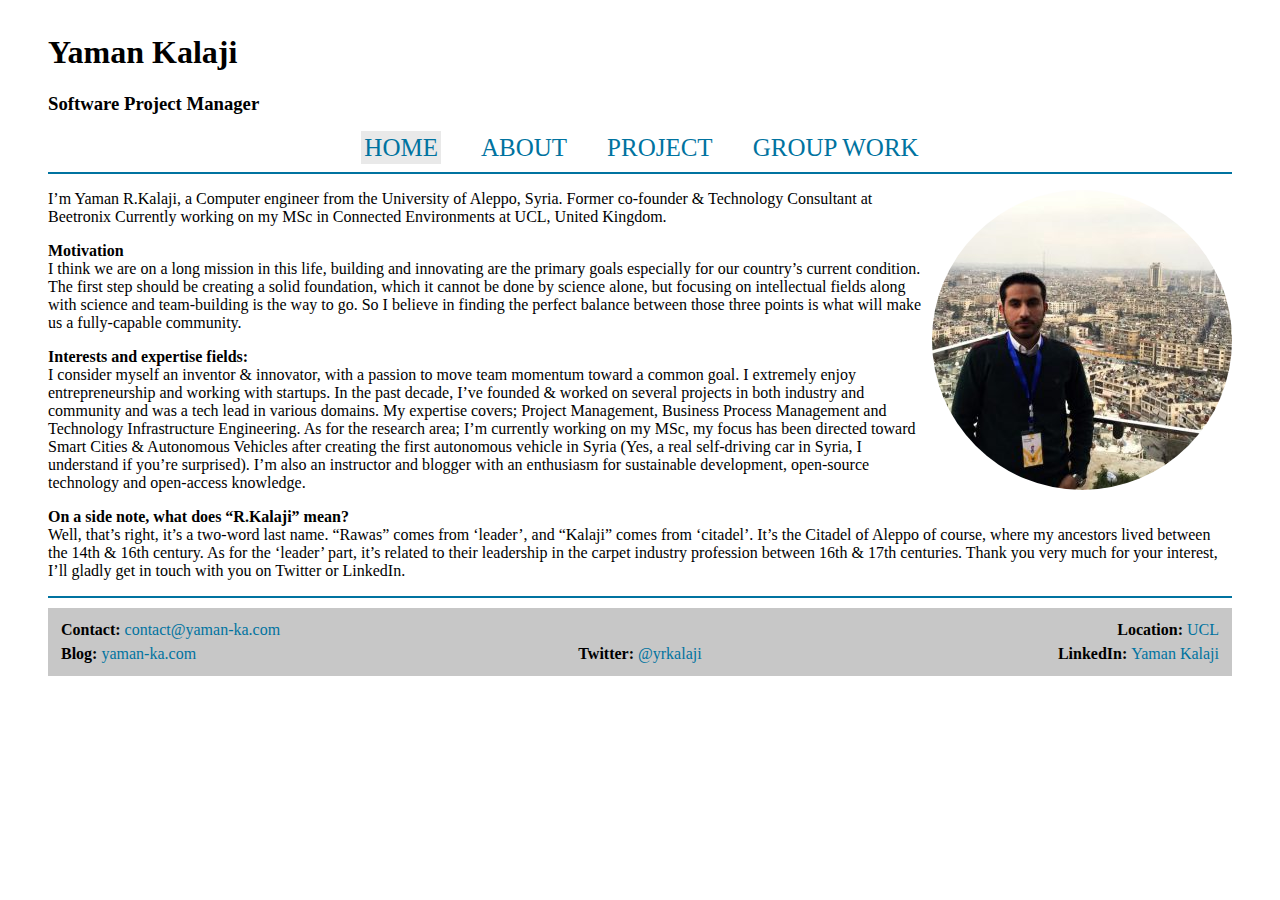
<file: index.html>
<!DOCTYPE html>
<html>
<head>
    <title>Yaman Kalaji | Home Page</title>
    <link rel="stylesheet" href="./css/style.css">
</head>
<body>
    <div>
        <h1>Yaman Kalaji</h1>
        <h3>Software Project Manager</h3>
    </div>
    <div id="navigation-container">
        <ul>
            <li><a class="tools-selected-item" href="#">HOME</a></li>
            <li><a href="./about.html">ABOUT</a></li>
            <li><a href="./project.html">PROJECT</a></li>
            <li><a href="./group.html">GROUP WORK</a></li>
        </ul>
    </div>
    
    <div>
        <img class="tools-rounded" src="./img/photo_2021-03-01_04-07-50-300x300.jpg"/>
        <p>
            I’m Yaman R.Kalaji, a Computer engineer from the University of Aleppo, Syria.
            Former co-founder & Technology Consultant at Beetronix
            Currently working on my MSc in Connected Environments at UCL, United Kingdom.
        </p>
        <p>
            <b>Motivation</b> <br/>
            I think we are on a long mission in this life, building and innovating are the primary goals 
            especially for our country’s current condition.
            The first step should be creating a solid foundation, which it cannot be done by science alone, 
            but focusing on intellectual fields along with science and team-building is the way to go. 
            So I believe in finding the perfect balance between those three points is what will make us 
            a fully-capable community.        
        </p>
        <p>
            <b>Interests and expertise fields:</b> <br/>
            I consider myself an inventor & innovator, with a passion to move team momentum toward a common goal. 
            I extremely enjoy entrepreneurship and working with startups.
            In the past decade, I’ve founded & worked on several projects in both industry and community and was a 
            tech lead in various domains. My expertise covers; Project Management, Business Process Management and 
            Technology Infrastructure Engineering.
            As for the research area; I’m currently working on my MSc, my focus has been directed toward Smart 
            Cities & Autonomous Vehicles after creating the first autonomous vehicle in Syria 
            (Yes, a real self-driving car in Syria, I understand if you’re surprised).
            I’m also an instructor and blogger with an enthusiasm for sustainable development, 
            open-source technology and open-access knowledge.        
        </p>
        <p>
            <b>On a side note, what does “R.Kalaji” mean?</b> <br/>
            Well, that’s right, it’s a two-word last name. “Rawas” comes from ‘leader’, 
            and “Kalaji” comes from ‘citadel’.
            It’s the Citadel of Aleppo of course, where my ancestors lived between the 14th & 16th century.
            As for the ‘leader’ part, it’s related to their leadership in the carpet industry 
            profession between 16th & 17th centuries.
            
            Thank you very much for your interest, I’ll gladly get in touch with you on Twitter or LinkedIn.     
        </p>
        </div>
        <div id="nav-border">
            <div id="bottom-nav">
           
                <div id="nav-container">
                    <table class="nav-table">
                        <tbody>
                            <tr>
                                <td class="tools-text-start"> <b>Contact: </b> <a href="mailto:contact@yaman-ka.com">contact@yaman-ka.com</a></td>
                                <td class="tools-text-end"><b>Location: </b> <a target="_blank" href="https://www.google.com/maps/place/University+College+London/@51.5245592,-0.1340401,15z/data=!4m5!3m4!1s0x0:0xd008c67faecc133e!8m2!3d51.5245592!4d-0.1340401">UCL</a></td>
                            </tr>
                        </tbody>
                    </table>
        
                    <table class="nav-table">
                        <tbody>
                            <tr>
                                <td class="tools-text-start"> <b>Blog: </b> <a target="_blank" href="https://yaman-ka.com">yaman-ka.com</a></td>
                                <td class="tools-text-centre"><b>Twitter: </b> <a target="_blank" href="https://twitter.com/yrkalaji">@yrkalaji</a></td>
                                <td class="tools-text-end"><b>LinkedIn: </b> <a target="_blank" href="https://www.linkedin.com/in/yrkalaji/">Yaman Kalaji</a></td>
                            </tr>
                        </tbody>
                    </table>
                </div>
            </div>
        </div>
        </body>
</html>
</file>
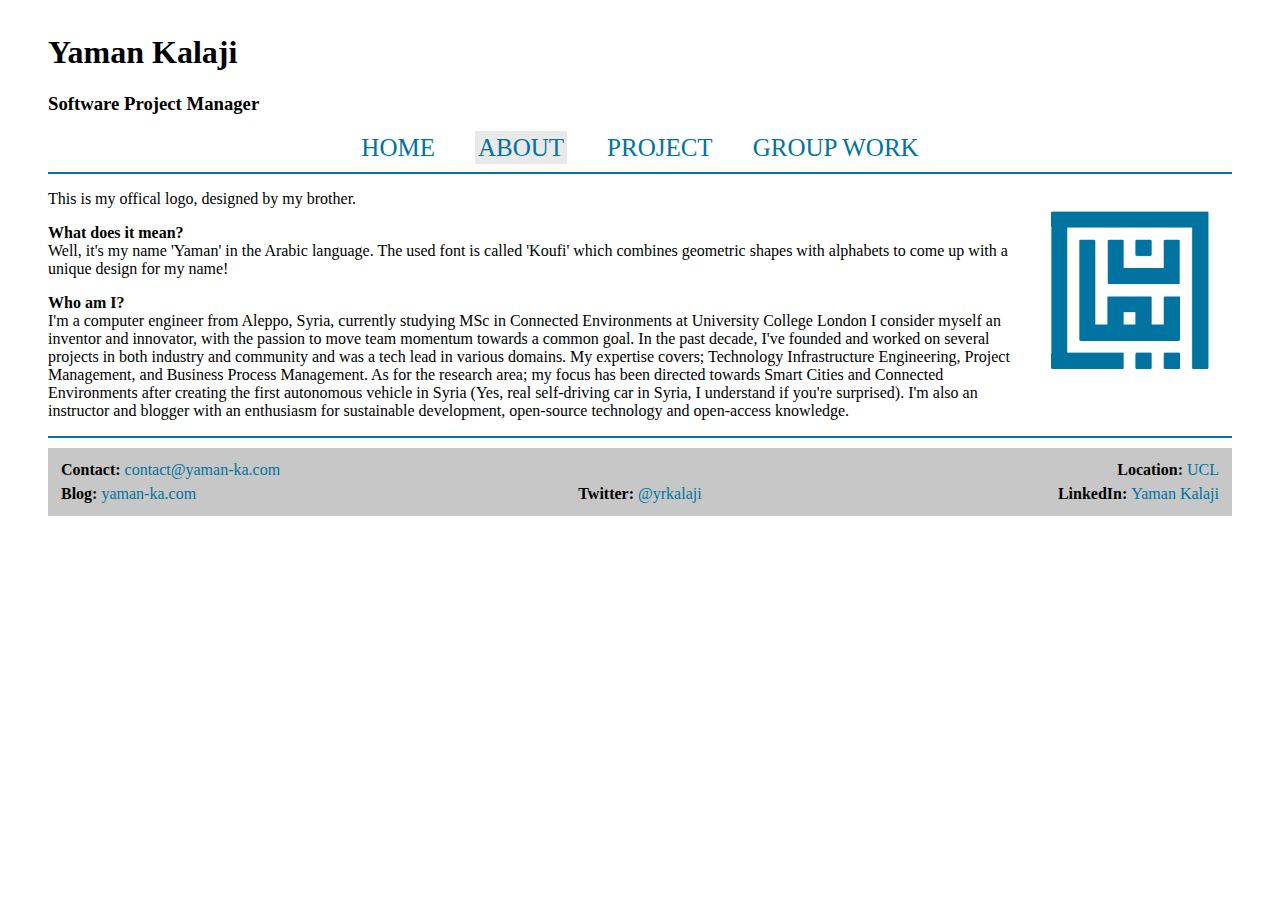
<file: about.html>
<!DOCTYPE html>
<html>
<head>
    <title>Yaman Kalaji | About </title>
    <link rel="stylesheet" href="./css/style.css">
</head>
<body>
    <div>
        <h1>Yaman Kalaji</h1>
        <h3>Software Project Manager</h3>
    </div>
    <div id="navigation-container">
        <ul>
            <li><a href="./index.html">HOME</a></li>
            <li><a class="tools-selected-item" href="./about.html">ABOUT</a></li>
            <li><a href="./project.html">PROJECT</a></li>
            <li><a href="./group.html">GROUP WORK</a></li>
        </ul>
    </div>
    
    <div>
        <img height="200px" src="./img/website-logo-small.png"/>
        <p>
            This is my offical logo, designed by my brother.
        </p>
        <p>
            <b>What does it mean?</b> <br/>
            Well, it's my name 'Yaman' in the Arabic language. The used font is called 'Koufi' 
            which combines geometric shapes with alphabets to come up with a unique design for my name!  
        </p>
        <p>
            <b>Who am I?</b> <br/>
            I'm a computer engineer from Aleppo, Syria, currently studying MSc in Connected Environments at University College London

            I consider myself an inventor and innovator, with the passion to move team momentum towards a common goal.
            In the past decade, I've founded and worked on several projects in both industry and community and was a tech lead in various domains. My expertise covers; Technology Infrastructure Engineering, Project Management, and Business Process Management. 
            As for the research area; my focus has been directed towards Smart Cities and Connected Environments after creating the first autonomous vehicle in Syria (Yes, real self-driving car in Syria, I understand if you're surprised).
            I'm also an instructor and blogger with an enthusiasm for sustainable development, open-source technology and open-access knowledge.
        </p>
       
        </div>
        <div id="nav-border">
            <div id="bottom-nav">
           
                <div id="nav-container">
                    <table class="nav-table">
                        <tbody>
                            <tr>
                                <td class="tools-text-start"> <b>Contact: </b> <a href="mailto:contact@yaman-ka.com">contact@yaman-ka.com</a></td>
                                <td class="tools-text-end"><b>Location: </b> <a target="_blank" href="https://www.google.com/maps/place/University+College+London/@51.5245592,-0.1340401,15z/data=!4m5!3m4!1s0x0:0xd008c67faecc133e!8m2!3d51.5245592!4d-0.1340401">UCL</a></td>
                            </tr>
                        </tbody>
                    </table>
        
                    <table class="nav-table">
                        <tbody>
                            <tr>
                                <td class="tools-text-start"> <b>Blog: </b> <a target="_blank" href="https://yaman-ka.com">yaman-ka.com</a></td>
                                <td class="tools-text-centre"><b>Twitter: </b> <a target="_blank" href="https://twitter.com/yrkalaji">@yrkalaji</a></td>
                                <td class="tools-text-end"><b>LinkedIn: </b> <a target="_blank" href="https://www.linkedin.com/in/yrkalaji/">Yaman Kalaji</a></td>
                            </tr>
                        </tbody>
                    </table>
                </div>
            </div>
        </div>
        </body>
</html>
</file>
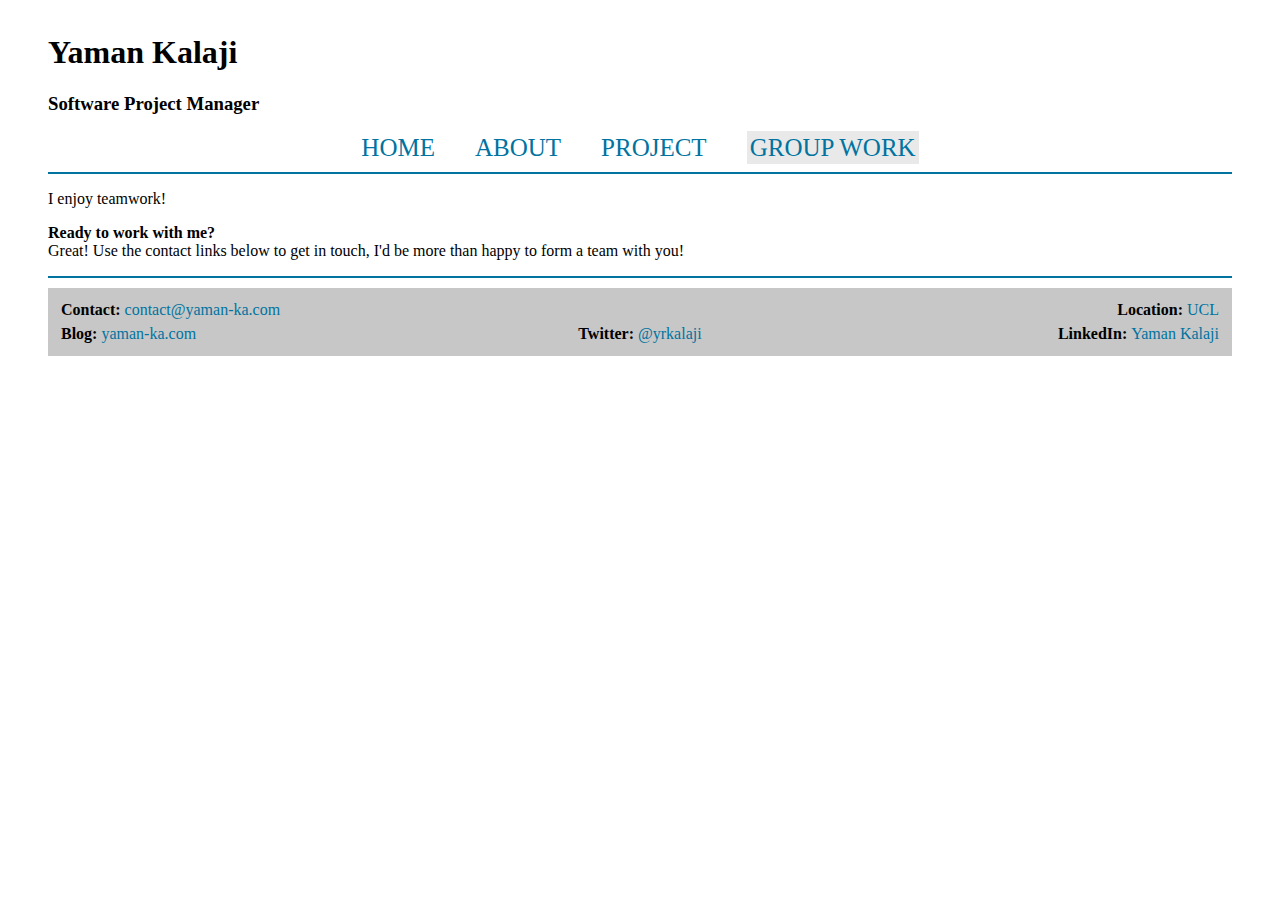
<file: group.html>
<!DOCTYPE html>
<html>
<head>
    <title>Yaman Kalaji | Group Work</title>
    <link rel="stylesheet" href="./css/style.css">
</head>
<body>
    <div>
        <h1>Yaman Kalaji</h1>
        <h3>Software Project Manager</h3>
    </div>
    <div id="navigation-container">
        <ul>
            <li><a href="./index.html">HOME</a></li>
            <li><a href="./about.html">ABOUT</a></li>
            <li><a href="./project.html">PROJECT</a></li>
            <li><a class="tools-selected-item" href="./group.html">GROUP WORK</a></li>
        </ul>
    </div>
    
    <div>
        <p>
            I enjoy teamwork!
        </p>
        <p>
            <b>Ready to work with me?</b> <br/>
            Great! Use the contact links below to get in touch, I'd be more than happy to form a team with you!  
        </p>
        </div>
        <div id="nav-border">
            <div id="bottom-nav">
           
                <div id="nav-container">
                    <table class="nav-table">
                        <tbody>
                            <tr>
                                <td class="tools-text-start"> <b>Contact: </b> <a href="mailto:contact@yaman-ka.com">contact@yaman-ka.com</a></td>
                                <td class="tools-text-end"><b>Location: </b> <a target="_blank" href="https://www.google.com/maps/place/University+College+London/@51.5245592,-0.1340401,15z/data=!4m5!3m4!1s0x0:0xd008c67faecc133e!8m2!3d51.5245592!4d-0.1340401">UCL</a></td>
                            </tr>
                        </tbody>
                    </table>
        
                    <table class="nav-table">
                        <tbody>
                            <tr>
                                <td class="tools-text-start"> <b>Blog: </b> <a target="_blank" href="https://yaman-ka.com">yaman-ka.com</a></td>
                                <td class="tools-text-centre"><b>Twitter: </b> <a target="_blank" href="https://twitter.com/yrkalaji">@yrkalaji</a></td>
                                <td class="tools-text-end"><b>LinkedIn: </b> <a target="_blank" href="https://www.linkedin.com/in/yrkalaji/">Yaman Kalaji</a></td>
                            </tr>
                        </tbody>
                    </table>
                </div>
            </div>
        </div>
        </body>
</html>
</file>
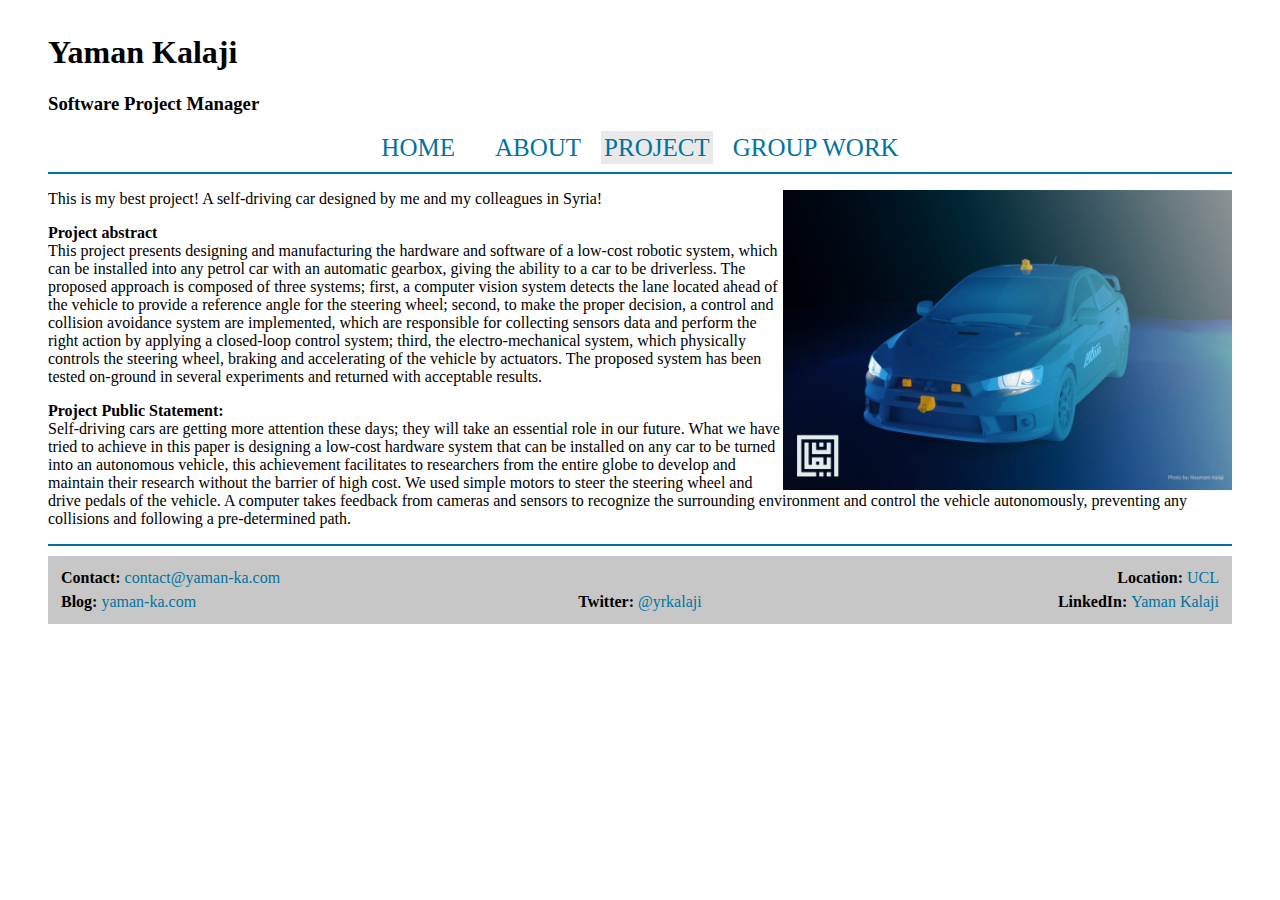
<file: project.html>
<!DOCTYPE html>
<html>
<head>
    <title>Yaman Kalaji | Project</title>
    <link rel="stylesheet" href="./css/style.css">
</head>
<body>
    <div>
        <h1>Yaman Kalaji</h1>
        <h3>Software Project Manager</h3>
    </div>
    <div id="navigation-container">
        <ul>
            <li><a href="./index.html">HOME</a></li>
            <li><a href="./about.html">ABOUT</a></li>
            <li class="tools-selected-item"><a href="./project.html">PROJECT</a></li>
            <li><a href="./group.html">GROUP WORK</a></li>
        </ul>
    </div>
    
    <div>
        <img height="300px" src="./img/shahba-car-cover-1024x684.jpg"/>
        <p>
            This is my best project! A self-driving car designed by me and my colleagues in Syria!
        </p>
        <p>
            <b>Project abstract</b> <br/>
            This project presents designing and manufacturing the hardware and software of a low-cost robotic system, 
            which can be installed into any petrol car with an automatic gearbox, giving the ability to a car to be 
            driverless. The proposed approach is composed of three systems; first, a computer vision system detects 
            the lane located ahead of the vehicle to provide a reference angle for the steering wheel; second, to 
            make the proper decision, a control and collision avoidance system are implemented, which are responsible 
            for collecting sensors data and perform the right action by applying a closed-loop control system; third, 
            the electro-mechanical system, which physically controls the steering wheel, braking and accelerating of the 
            vehicle by actuators. The proposed system has been tested on-ground in several experiments and returned with 
            acceptable results.       
        </p>
        <p>
            <b>Project Public Statement:</b> <br/>
            Self-driving cars are getting more attention these
            days; they will take an essential role in our
            future. What we have tried to achieve in this
            paper is designing a low-cost hardware system
            that can be installed on any car to be turned into
            an autonomous vehicle, this achievement facilitates
            to researchers from the entire globe to
            develop and maintain their research without the
            barrier of high cost. We used simple motors to
            steer the steering wheel and drive pedals of the
            vehicle. A computer takes feedback from cameras
            and sensors to recognize the surrounding
            environment and control the vehicle autonomously,
            preventing any collisions and following a
            pre-determined path.        
        </p>
       
        </div>
        <div id="nav-border">
            <div id="bottom-nav">
           
                <div id="nav-container">
                    <table class="nav-table">
                        <tbody>
                            <tr>
                                <td class="tools-text-start"> <b>Contact: </b> <a href="mailto:contact@yaman-ka.com">contact@yaman-ka.com</a></td>
                                <td class="tools-text-end"><b>Location: </b> <a target="_blank" href="https://www.google.com/maps/place/University+College+London/@51.5245592,-0.1340401,15z/data=!4m5!3m4!1s0x0:0xd008c67faecc133e!8m2!3d51.5245592!4d-0.1340401">UCL</a></td>
                            </tr>
                        </tbody>
                    </table>
        
                    <table class="nav-table">
                        <tbody>
                            <tr>
                                <td class="tools-text-start"> <b>Blog: </b> <a target="_blank" href="https://yaman-ka.com">yaman-ka.com</a></td>
                                <td class="tools-text-centre"><b>Twitter: </b> <a target="_blank" href="https://twitter.com/yrkalaji">@yrkalaji</a></td>
                                <td class="tools-text-end"><b>LinkedIn: </b> <a target="_blank" href="https://www.linkedin.com/in/yrkalaji/">Yaman Kalaji</a></td>
                            </tr>
                        </tbody>
                    </table>
                </div>
            </div>
        </div>
        </body>
</html>
</file>
<file: css/style.css>
* {
  font-family: Calibri;
}

body{
  padding: 5px 40px 40px 40px;
}

ul {
    list-style-type: none;
    margin: 0;
    padding: 0;
    display: table;
    margin: 0 auto;
    font-size: 25px;
  }

li {
      padding: 20px;
      display: inline;
  }

img {
    float: right;
  }

a {
    color: #0073A0;
    text-decoration: none;
  }
  
#navigation-container{
    padding-bottom: 10px;
    border-bottom: 2px solid  #0073A0;
  }

#bottom-nav{
    background-color: rgb(199, 199, 199);
  }

#nav-container{
    padding: 10px;
  }

.nav-table{
    width: 100%; 
    table-layout: fixed;
  }

#nav-border{
    padding-top: 10px;
    border-top: 2px solid  #0073A0;
  }


  /* Tools section */
.tools-text-start {
    text-align: start;
  }
.tools-text-centre{
    text-align: center;
  }
.tools-text-end{
    text-align: end;
  }
.tools-rounded{
  border-radius: 9999px;
}
.tools-selected-item{
  background-color: rgb(233 233 233);
  padding: 3px;
}
</file>
